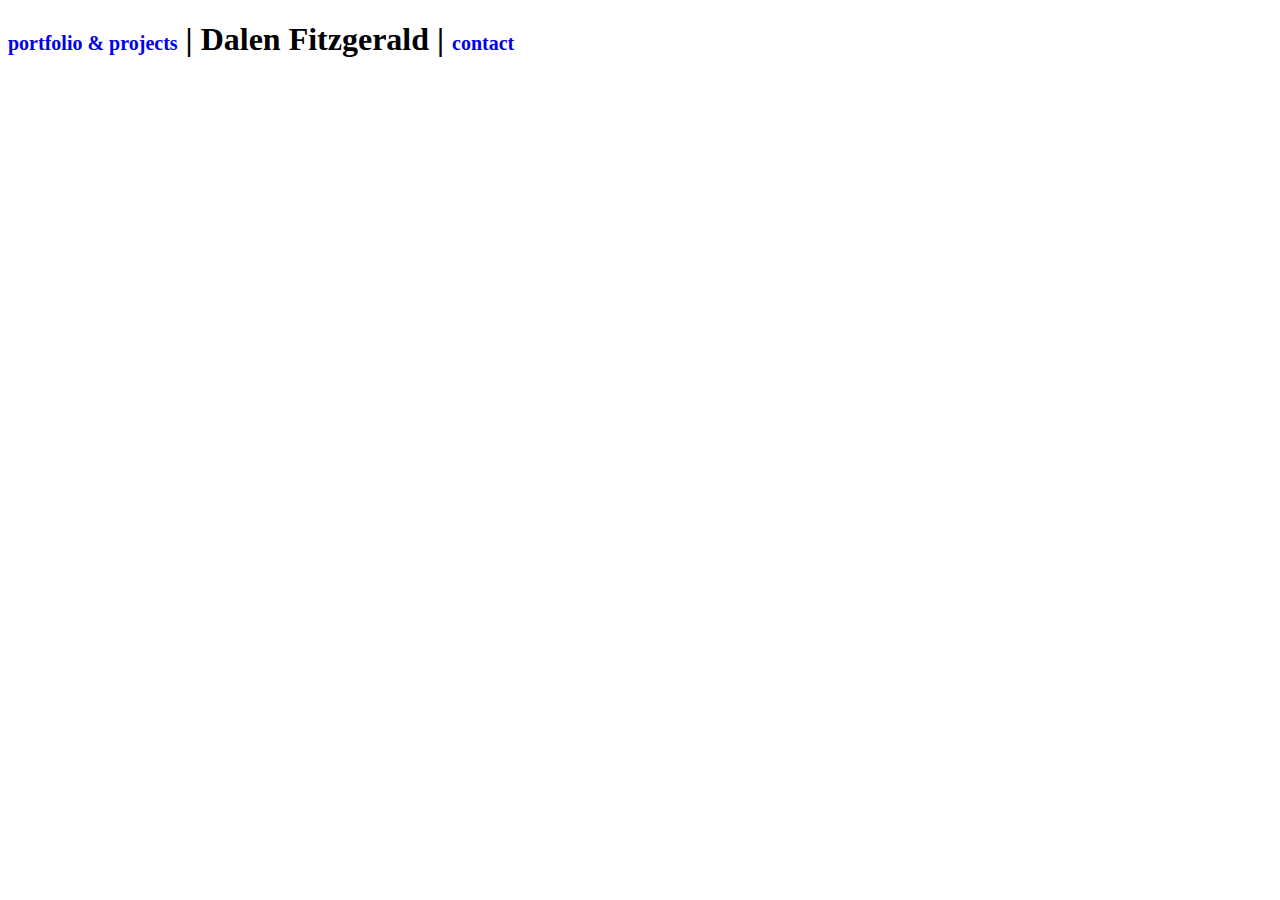
<file: index.html>
<!DOCTYPE html>
<html lang="en">
    <head>
        <title>
            .: Welcome :.
        </title>
        <link rel="stylesheet" href="./style.css">
    </head>
    <body>
        
        <div class="frontpage">
            <h1><a href="./portfolio.html">portfolio & projects</a> | Dalen Fitzgerald | <a href="./contact.html">contact</a></h1>

            
        </div>
    </body>
</html>
</file>
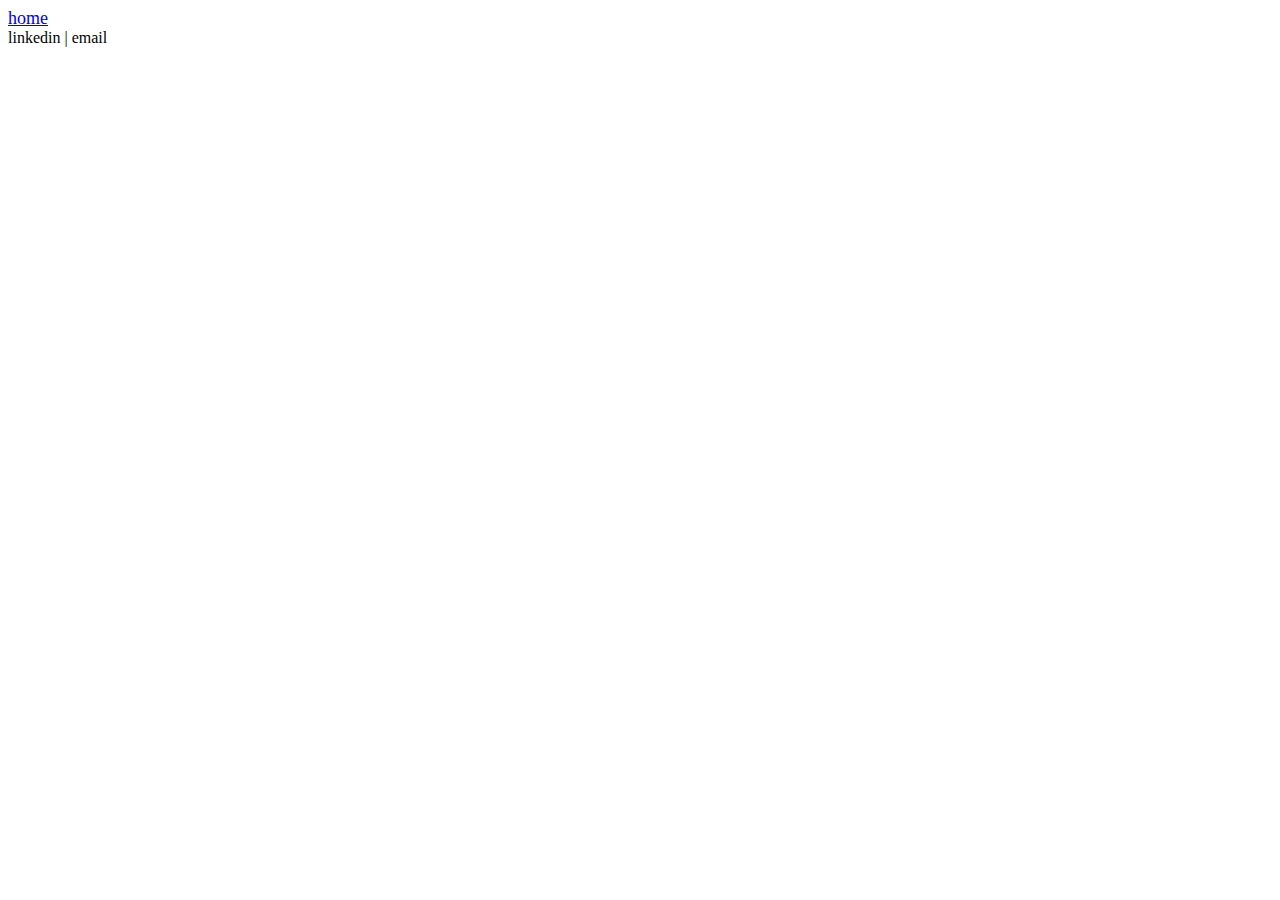
<file: contact.html>
<!DOCTYPE html>
<html lang="en">
    <head>
        <title>
            .: contact :.
        </title>
        <link rel="stylesheet" href="./style.css">
    </head>
    <body>


        <a href="./index.html" id="home">home</a>

        <div class="contact">
            linkedin | email
        </div>



    </body>
</html>
</file>
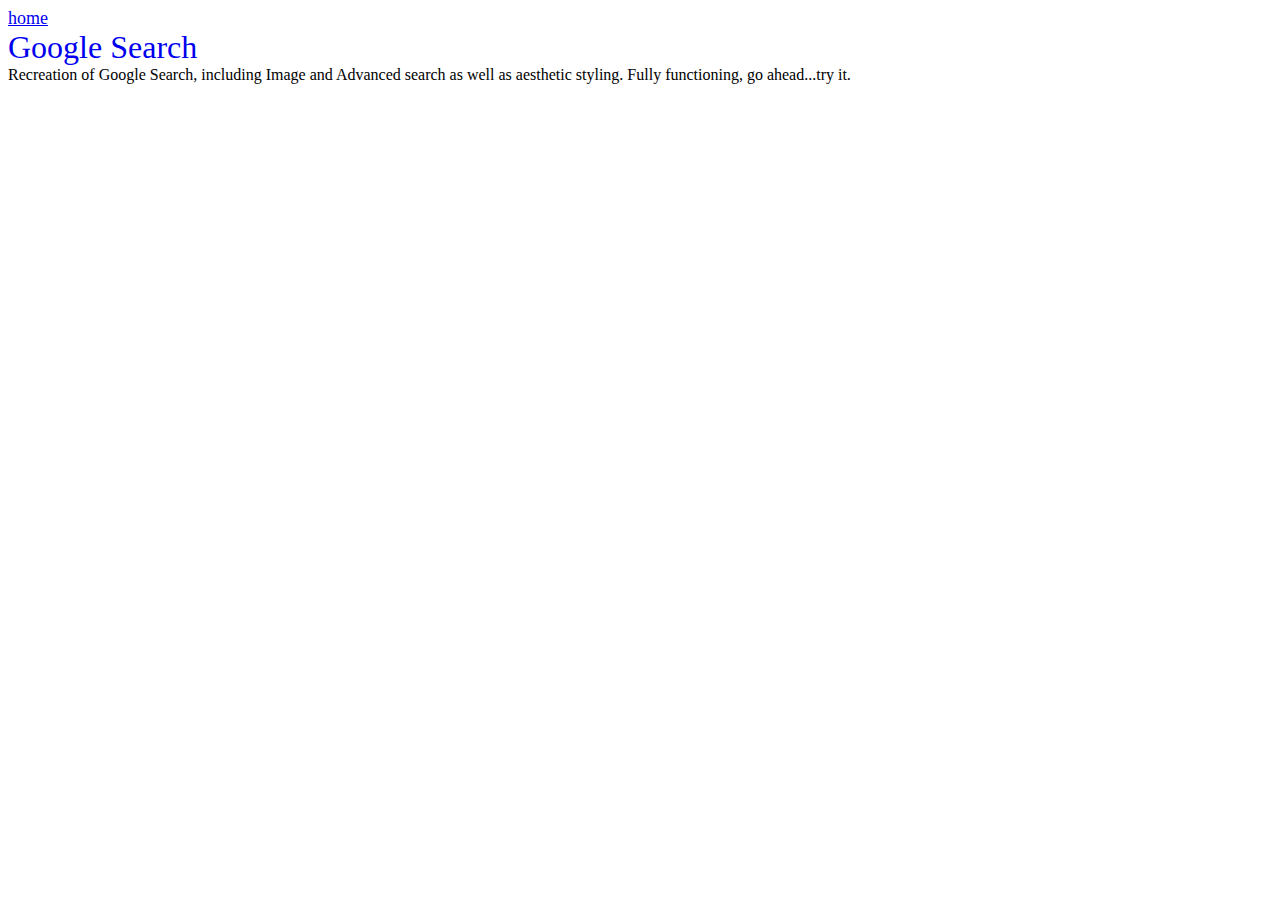
<file: portfolio.html>
<!DOCTYPE html>
<html lang="en">
    <head>
        <title>
            .: portfolio & projects :.
        </title>
        <link rel="stylesheet" href="./style.css">
    </head>

    <body>
        <a href="./index.html" id="home">home</a>




        <div class="project">
            <div>
                <a href="https://dalenmfitzgerald.github.io/Google-Search/" target="_blank">Google Search</a>
            </div>
            <div>
                Recreation of Google Search, including Image and Advanced search as well as aesthetic styling. Fully functioning, go ahead...try it.
            </div>
        </div>       


    </body>
</html>
</file>
<file: style.css>
#home{
    font-size: 18px;
}

a:hover{
    color: red;
}

.frontpage a{
    font-size: 20px;
    text-decoration: none;
}

.project a{
    font-size: 32px;
    text-decoration: none;
}
</file>
